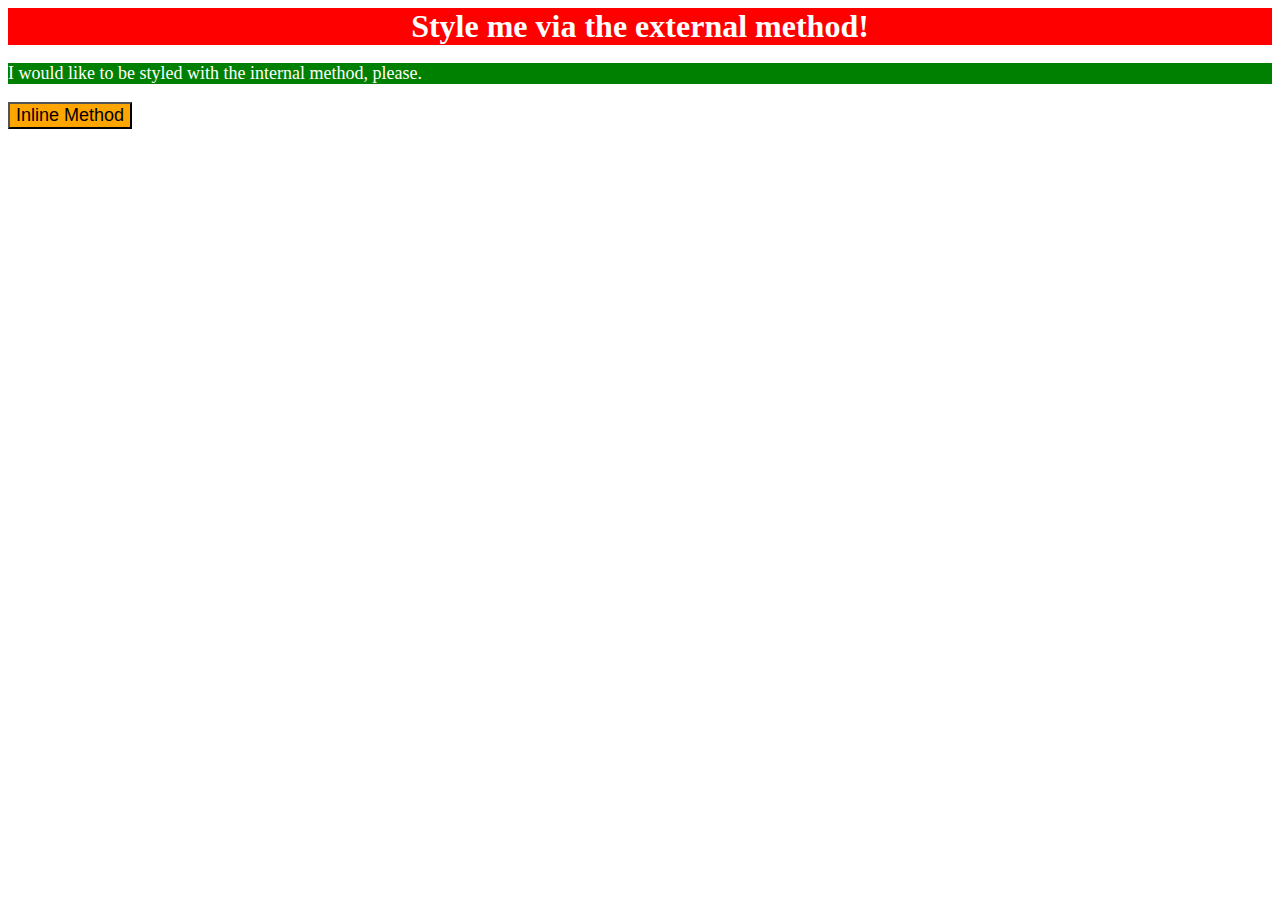
<file: foundations/01-css-methods/index.html>
<!DOCTYPE html>
<html lang="en">
  <head>
    <meta charset="UTF-8">
    <meta http-equiv="X-UA-Compatible" content="IE=edge">
    <meta name="viewport" content="width=device-width, initial-scale=1.0">
    <title>Methods for Adding CSS</title>
    <link rel="stylesheet" href="./01-style.css">

    
<!--I don't know why this took so long to figure out
   it just made brain go brrrr-->


<style>
     p {
    background-color: green;
    color: white;
    font-size: 18px;
    }
    </style>
 
  </head>

  <body>

    <div>Style me via the external method!</div>

    <p>I would like to be styled with the internal method, please.</p>

    <button style="background-color: orange; font-size: 18px;">Inline Method</button>

  </body>
</html>

<!--  
/* `div`: a red background, white text, a font size of 32px, center aligned, and bold
* `p`: a green background, white text, and a font size of 18px
* `button`: an orange background and a font size of 18px */
-->
</file>
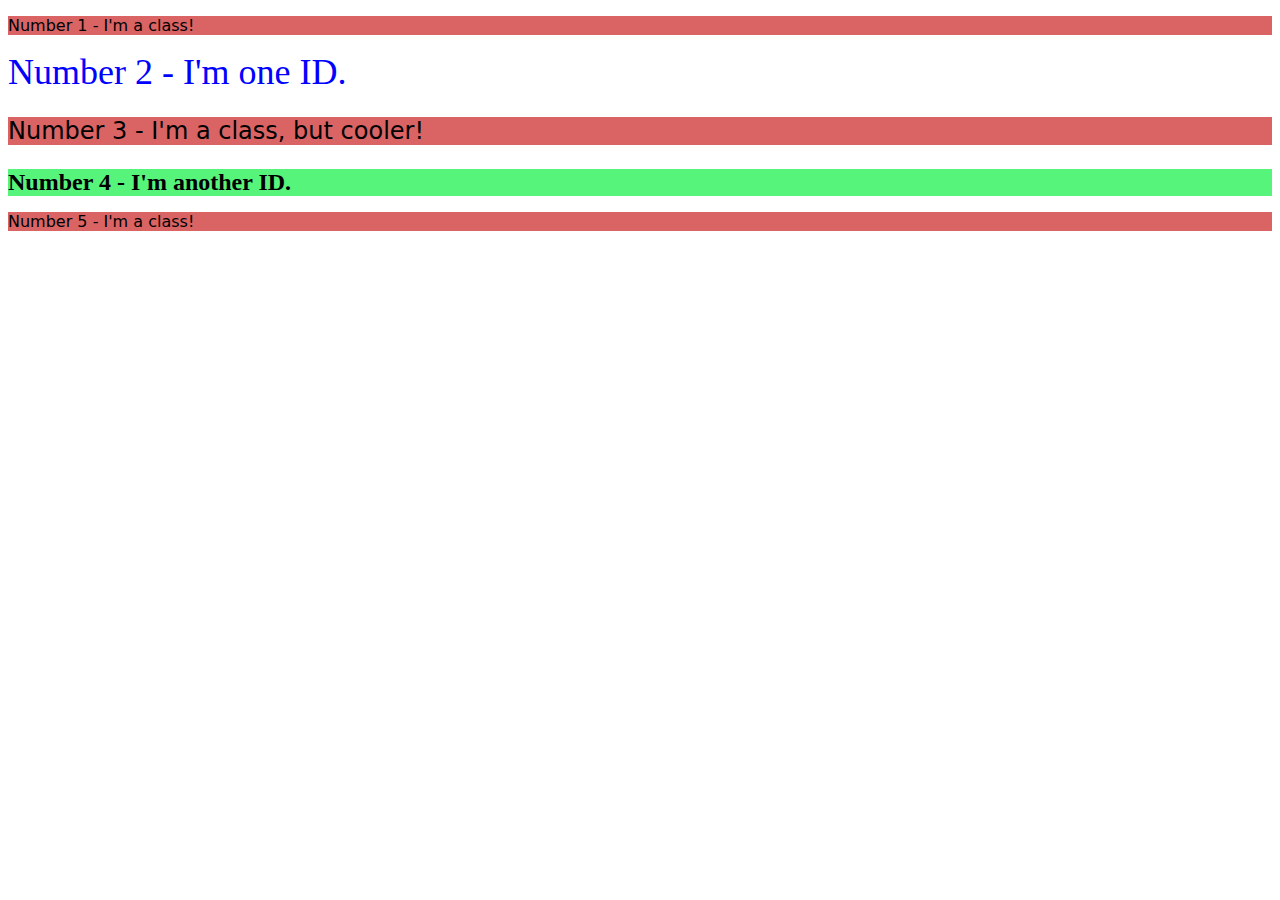
<file: foundations/02-class-id-selectors/index.html>
<!DOCTYPE html>
<html lang="en">
  <head>
    <meta charset="UTF-8">
    <meta http-equiv="X-UA-Compatible" content="IE=edge">
    <meta name="viewport" content="width=device-width, initial-scale=1.0">
    <title>Class and ID Selectors</title>
    <link rel="stylesheet" href="style.css">
  </head>
  <body>


    <p class="Odd">Number 1 - I'm a class!</p>


    <div id="id-1">Number 2 - I'm one ID.</div>

    <p class="cooler">Number 3 - I'm a class, but cooler!</p>


    <div id="id-2">Number 4 - I'm another ID.</div>


    <p class="Odd">Number 5 - I'm a class!</p>


  </body>
</html>

<!--
  * **All odd numbered elements**: a light red/pink background, and a list of fonts containing `Verdana` and `DejaVu Sans` with `sans-serif` as a fallback
  * **The second element**: blue text and a font size of 36px
  * **The third element**: in addition to the styles for all odd numbered elements, add a font size of 24px
  * **The fourth element**: a light green background, a font size of 24px, and bold








-->
</file>
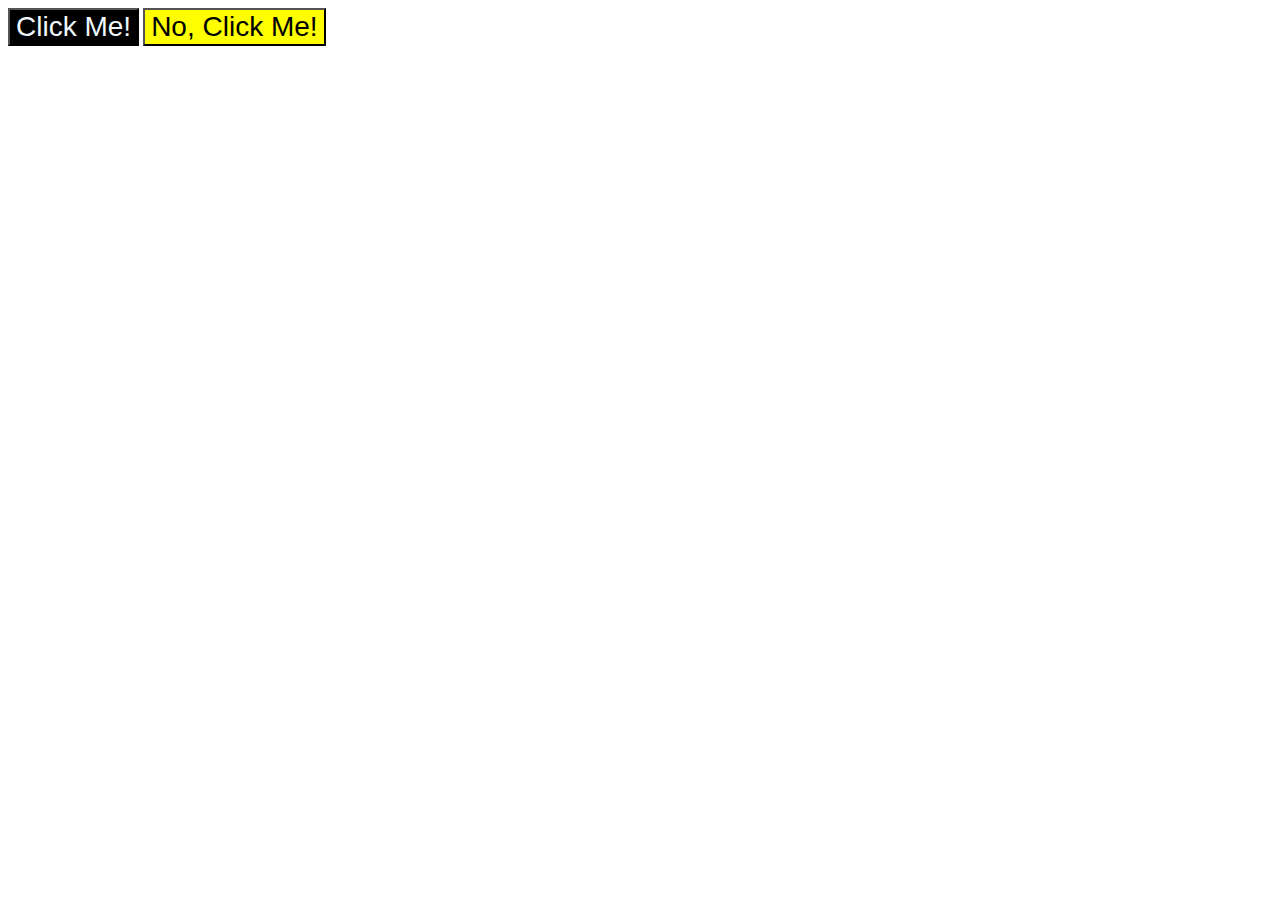
<file: foundations/03-grouping-selectors/index.html>
<!DOCTYPE html>
<html lang="en">
  <head>
    <meta charset="UTF-8">
    <meta http-equiv="X-UA-Compatible" content="IE=edge">
    <meta name="viewport" content="width=device-width, initial-scale=1.0">
    <title>Grouping Selectors</title>
    <link rel="stylesheet" href="style.css">
  </head>
  <body>
    <button class="one">Click Me!</button>
    <button class="two">No, Click Me!</button>
  </body>
</html>
</file>
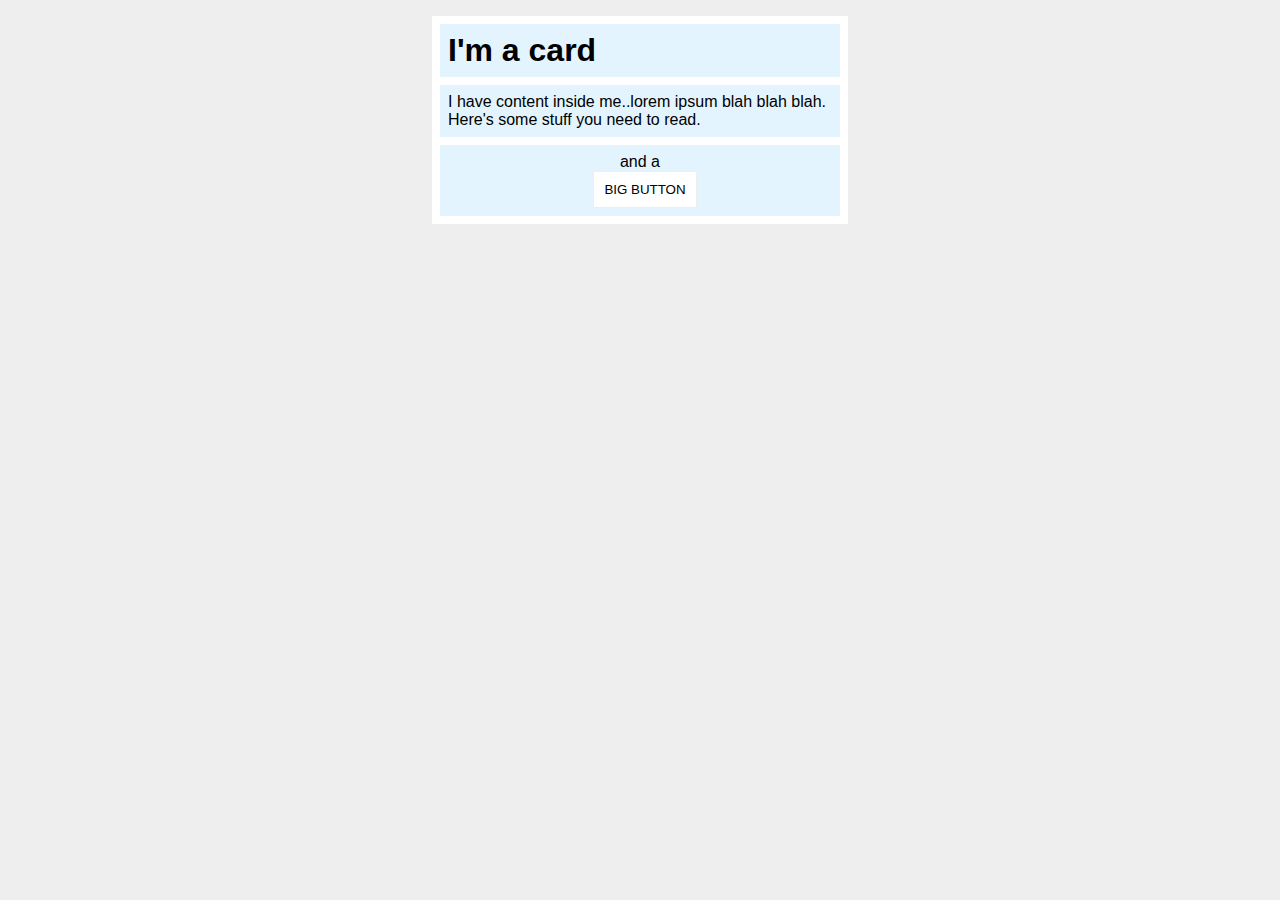
<file: margin-and-padding/02-margin-and-padding-2/index.html>
<!DOCTYPE html>
<html lang="en">
  <head>
    <meta charset="UTF-8">
    <meta http-equiv="X-UA-Compatible" content="IE=edge">
    <meta name="viewport" content="width=device-width, initial-scale=1.0">
    <title>Margin and Padding exercise 2</title>
    <link rel="stylesheet" href="style.css">
  </head>
  <body>
    <div class="card">
      <h1 class="title">I'm a card</h1>
      <div class="content">I have content inside me..lorem ipsum blah blah blah. Here's some stuff you need to read.</div>
      <div class="button-container">and a <br><button>BIG BUTTON</button></div>
    </div>
  </body>
</html>
</file>
<file: foundations/01-css-methods/01-style.css>
/* 01-style.csss */

div {
font-weight: 700;
font-size: 32px;
text-align: center;
background-color: red;
color: white;
}

/* `div`: a red background, white text, a font size of 32px, center aligned, and bold
* `p`: a green background, white text, and a font size of 18px
* `button`: an orange background and a font size of 18px */
</file>
<file: foundations/02-class-id-selectors/style.css>
/* 
* **All odd numbered elements**: a light red/pink background, and a list of fonts containing `Verdana` and `DejaVu Sans` with `sans-serif` as a fallback
* **The second element**: blue text and a font size of 36px
* **The third element**: in addition to the styles for all odd numbered elements, add a font size of 24px
* **The fourth element**: a light green background, a font size of 24px, and bold
*/



/*
    <p class="Odd">Number 1 - I'm a class!</p>


    <div ID="Id-1">Number 2 - I'm one ID.</div>

    <p class="cooler">Number 3 - I'm a class, but cooler!</p>


    <div ID="Id-2">Number 4 - I'm another ID.</div>


    <p class="odd">Number 5 - I'm a class!</p>
*/




* {

}

.Odd, .cooler
{
background-color:#da6464;
font-family: Verdana, "DejaVu Sans", sans-serif;
}

.cooler {
font-size: 24px;


}

 #id-1 {
font-size: 36px;
color: #00f;
}

#id-2 {
background-color:rgb(86, 244, 123);
font-weight: 700;
font-size: 24px;


}
</file>
<file: foundations/03-grouping-selectors/style.css>
/* 


* **The first element**: a black background and white text
* **The second element**: a yellow background
* **Both elements**: a font size of 28px and a list of fonts containing 
    `Helvetica` and `Times New Roman`, with `sans-serif` as a fallback 


give two elements each a unique class name
add rules for styles that both elements share
add rules for unique styles for both elements


*/

.one, 
    .two {
    font-size: 28px;
    font-family: Helvetica, "Times New Roman" ,sans-serif;
}


.one {
        background-color:black;
        color:aliceblue;

}


.two {
        background-color: yellow;

}
</file>
<file: margin-and-padding/02-margin-and-padding-2/style.css>
body {
  background: #eee;
  font-family: sans-serif;
}

.card {
  width: 400px;
  background: #fff;
  margin: 16px auto;
  padding: 8px;
  
}

.title {
  background: #e3f4ff;
  box-sizing: border-box;
  border: 3px;
  padding: 8px;
  margin: 0px ;
}

.content {
  background: #e3f4ff;
  padding: 8px;
  margin: 8px auto;
}

.button-container {
  background: #e3f4ff;
  text-align: center;
padding: 8px;
}

button {
  background: white;
  border: 1px solid #eee;
  padding: 10px;
  margin-left: 10px;
}
</file>
